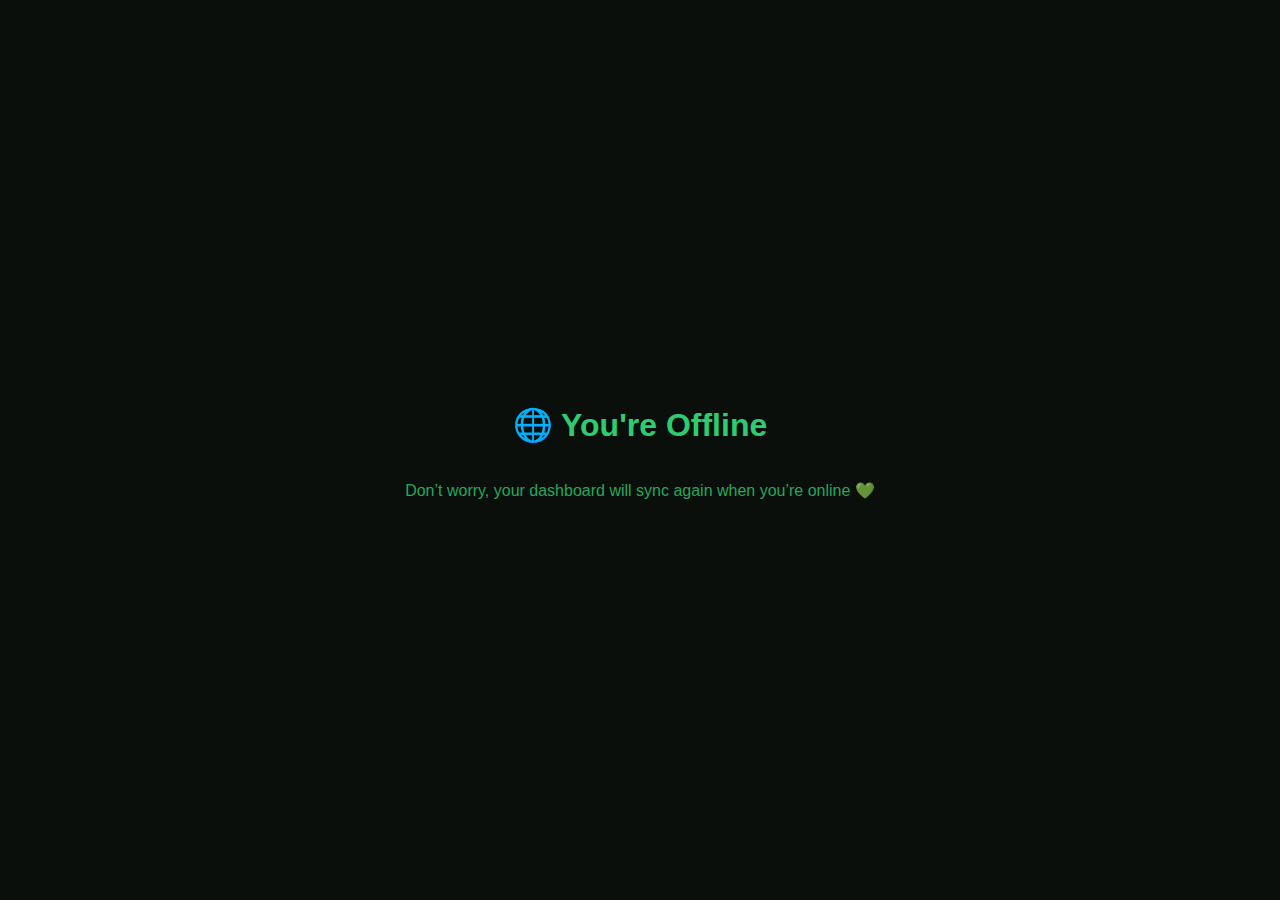
<file: offline.html>
<!DOCTYPE html>
<html lang="en">
<head>
  <meta charset="UTF-8" />
  <meta name="viewport" content="width=device-width, initial-scale=1.0">
  <title>Offline Mode</title>
  <link rel="stylesheet" href="./styles.css">
  <style>
    body {
      background: #0b0f0c;
      color: #2ecc71;
      font-family: 'Segoe UI', sans-serif;
      display: flex;
      flex-direction: column;
      align-items: center;
      justify-content: center;
      height: 100vh;
      text-align: center;
    }
    h1 {
      font-size: 2em;
    }
    p {
      opacity: 0.8;
    }
  </style>
</head>
<body>
  <h1>🌐 You're Offline</h1>
  <p>Don’t worry, your dashboard will sync again when you’re online 💚</p>
</body>
</html>
</file>
<file: styles.css>
*{box-sizing:border-box}
body{
  margin:0;
  font-family:system-ui,Segoe UI,Roboto,"Helvetica Neue",Arial;
  background: url('bg_nature_dark.png') no-repeat center center fixed;
  background-size: cover;
  color:#eee;
  min-height:100vh;
  display:flex;
  align-items:center;
  justify-content:center;
  padding:20px;
}
.container{
  width:360px;
  max-width:95%;
  background:rgba(255,255,255,0.03);
  border-radius:16px;
  padding:18px;
  box-shadow:0 8px 30px rgba(0,0,0,0.6);
}
header h1{margin:0;font-size:20px}
header p{margin:6px 0 12px;font-size:13px;color:#bdbdbd}
.card{
  background:rgba(255,255,255,0.02);
  padding:12px;
  border-radius:12px;
  margin-bottom:10px;
}
.label{font-size:12px;color:#bdbdbd}
.value{font-size:18px;margin-top:6px}
.log{margin-top:10px;font-size:12px;color:#ffdd99}

/* Lottie area */
.lottie {
  width: 100%;
  height: 100px;
  margin-bottom: 10px;
  display: flex;
  justify-content: center;
}

/* Tombol relay */
.relay-buttons {
  display: grid;
  grid-template-columns: repeat(2, 1fr);
  gap: 8px;
  margin-top: 8px;
}
.relay-buttons button {
  padding: 10px 0;
  border: 1px solid rgba(255,255,255,0.15);
  border-radius: 10px;
  background: rgba(255,255,255,0.08);
  color: #fff;
  font-weight: 600;
  backdrop-filter: blur(10px);
  cursor: pointer;
  transition: all 0.25s ease;
}
.relay-buttons button:hover {
  background: rgba(255,255,255,0.2);
  transform: scale(1.04);
}
.relay-buttons button.active {
  background: rgba(46,204,113,0.25);
  border-color: rgba(46,204,113,0.4);
  box-shadow: 0 0 8px rgba(46,204,113,0.5);
}

/* Tombol refresh */
.controls {
  display: flex;
  gap: 8px;
  align-items: center;
  margin-top: 10px;
}
.controls input {
  flex: 1;
  padding: 8px;
  border-radius: 10px;
  border: 1px solid rgba(255,255,255,0.06);
  background: transparent;
  color: #eee;
}
.controls button {
  border: 1px solid rgba(255,255,255,0.1);
  background: rgba(46,204,113,0.15);
  backdrop-filter: blur(8px);
  color: #fff;
  transition: all 0.25s ease;
  cursor: pointer;
  border-radius: 10px;
  padding: 8px 12px;
}
.controls button:hover {
  background: rgba(46,204,113,0.25);
  transform: scale(1.05);
}
</file>
